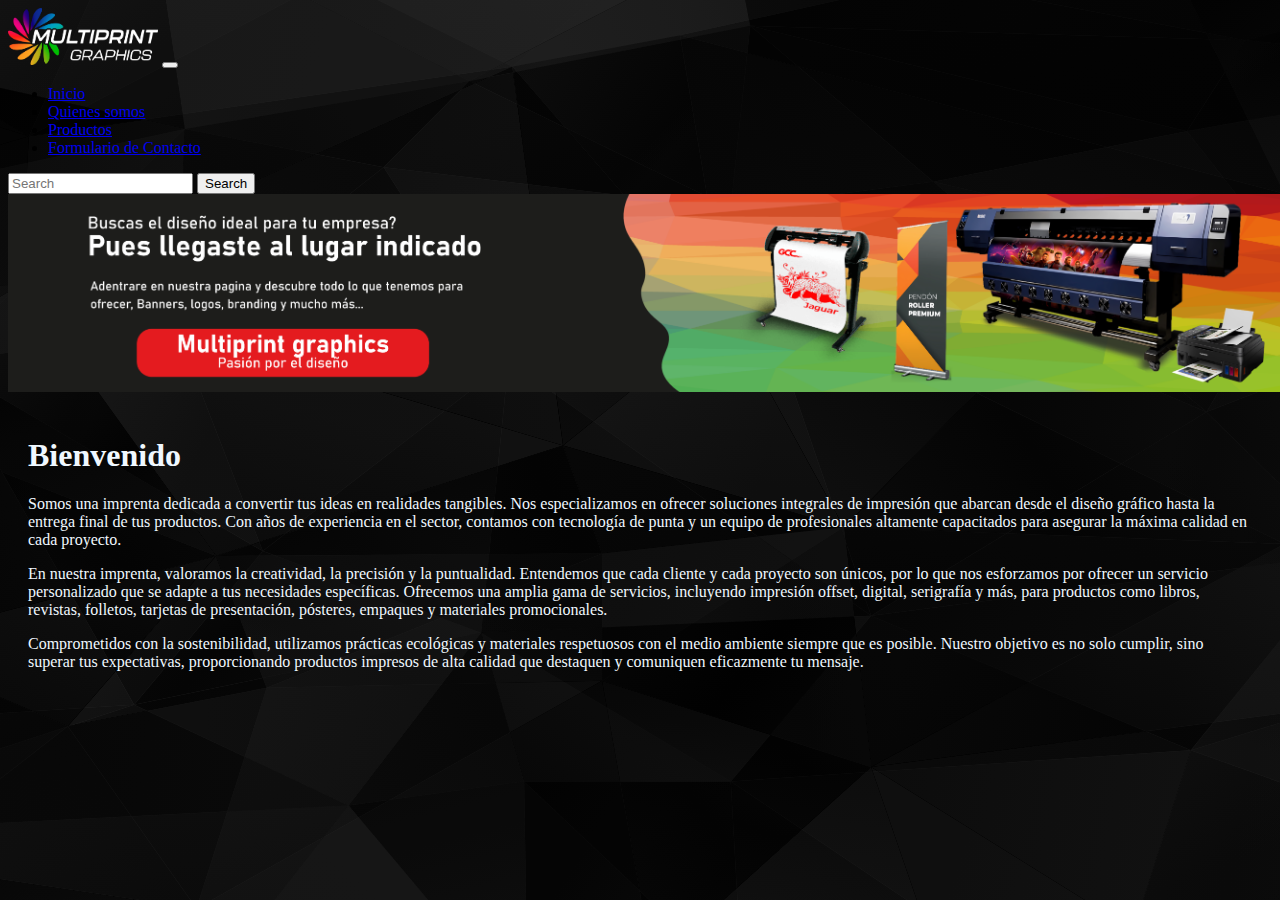
<file: index.html>
<!DOCTYPE html>
<html lang="en">
<head>
    <meta charset="UTF-8">
    <meta name="viewport" content="width=device-width, initial-scale=1.0">
    <link href="https://cdn.jsdelivr.net/npm/bootstrap@5.1.3/dist/css/bootstrap.min.css" rel="stylesheet" integrity="sha384-1BmE4kWBq78iYhFldvKuhfTAU6auU8tT94WrHftjDbrCEXSU1oBoqyl2QvZ6jIW3" crossorigin="anonymous">
    <script src="https://cdn.jsdelivr.net/npm/bootstrap@5.1.3/dist/js/bootstrap.bundle.min.js" integrity="sha384-ka7Sk0Gln4gmtz2MlQnikT1wXgYsOg+OMhuP+IlRH9sENBO0LRn5q+8nbTov4+1p" crossorigin="anonymous"></script>
    <link rel="stylesheet" href="Estilos.css">
    <title>Multiprint Graphics</title>
</head>
<body class="fondo">
    <nav class="navbar navbar-expand-lg navbar-dark navbar-dark bg-dark">
        <div class="container-fluid">
            <img src="Recurso 2-8.png" class="image">
          <a class="navbar-brand" href="#"></a>
          <button class="navbar-toggler" type="button" data-bs-toggle="collapse" data-bs-target="#navbarSupportedContent" aria-controls="navbarSupportedContent" aria-expanded="false" aria-label="Toggle navigation">
            <span class="navbar-toggler-icon"></span>
          </button>
          <div class="collapse navbar-collapse" id="navbarSupportedContent">
            <ul class="navbar-nav me-auto mb-2 mb-lg-0">
              <li class="nav-item">
                <a class="nav-link active" aria-current="page" href="index.html">Inicio</a>
              </li>
              <li class="nav-item">
                <a class="nav-link" href="Quienes somos.html">Quienes somos</a>
              </li>
              <li class="nav-item">
                <a class="nav-link" href="Productos.html">Productos</a>
              </li>
              <li class="nav-item">
                <a class="nav-link" href="Formulario de Contacto.html">Formulario de Contacto</a>
              </li>
            </ul>
            <form class="d-flex" role="search">
              <input class="form-control me-2" type="search" placeholder="Search" aria-label="Search">
              <button class="btn btn-outline-success" type="submit">Search</button>
            </form>
          </div>
        </div>
      </nav>
    <img src="banner_1.png" width="1325">

  <div class="container text-left">
    <div class="row align-items-start">
      <div class="col">
        <div id="pading" class="texto">
          <h1 style="text-align: left;">Bienvenido</h1>
          <p>Somos una imprenta dedicada a convertir tus ideas en realidades tangibles. Nos especializamos en ofrecer soluciones integrales de impresión que abarcan desde el diseño gráfico hasta la entrega final de tus productos. Con años de experiencia en el sector, contamos con tecnología de punta y un equipo de profesionales altamente capacitados para asegurar la máxima calidad en cada proyecto.</p>
          <p>En nuestra imprenta, valoramos la creatividad, la precisión y la puntualidad. Entendemos que cada cliente y cada proyecto son únicos, por lo que nos esforzamos por ofrecer un servicio personalizado que se adapte a tus necesidades específicas. Ofrecemos una amplia gama de servicios, incluyendo impresión offset, digital, serigrafía y más, para productos como libros, revistas, folletos, tarjetas de presentación, pósteres, empaques y materiales promocionales.</p>  
          <p>Comprometidos con la sostenibilidad, utilizamos prácticas ecológicas y materiales respetuosos con el medio ambiente siempre que es posible. Nuestro objetivo es no solo cumplir, sino superar tus expectativas, proporcionando productos impresos de alta calidad que destaquen y comuniquen eficazmente tu mensaje.</p>
      </div>

</body>
</html>
</file>
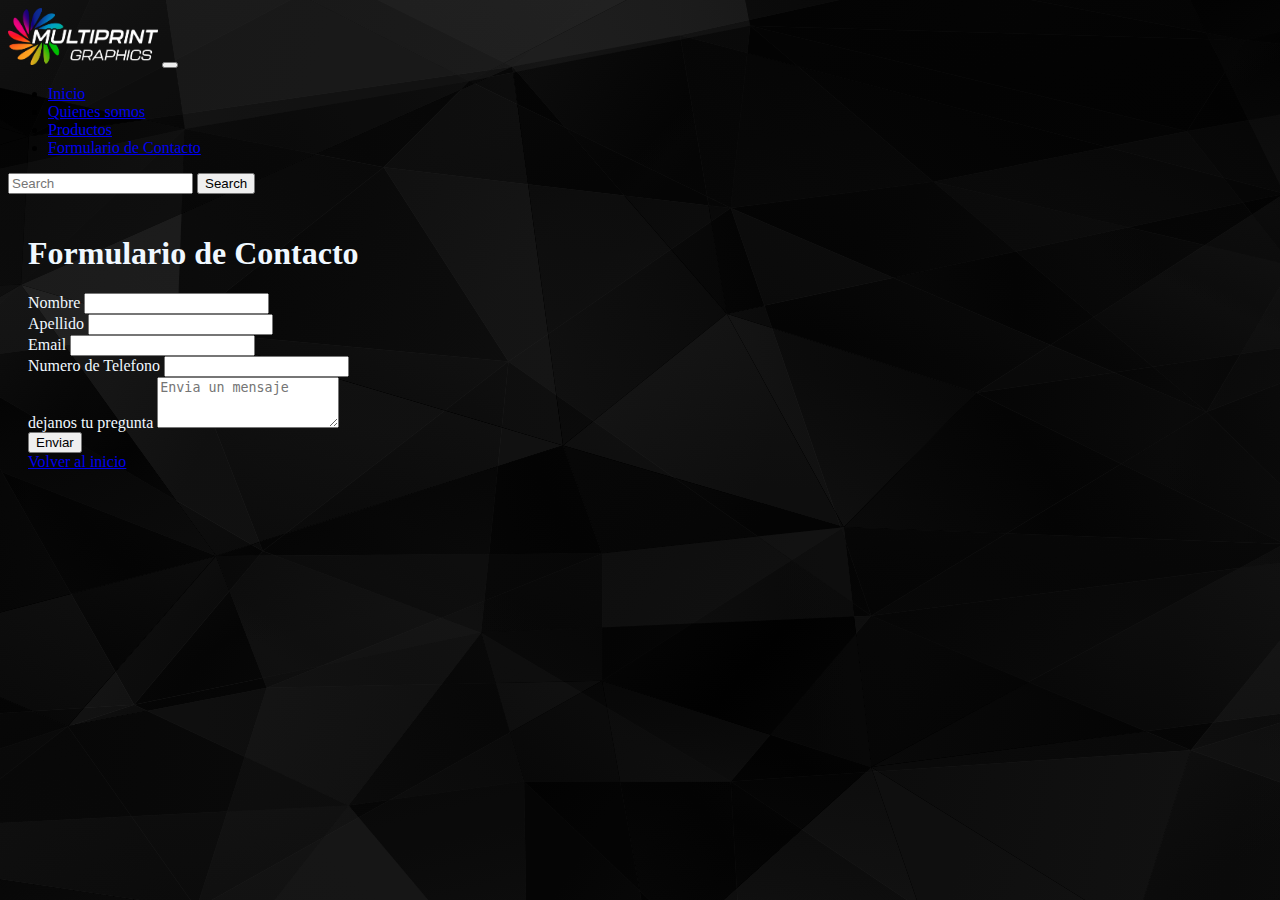
<file: Formulario de Contacto.html>
<!DOCTYPE html>
<html lang="en">
<head>
    <meta charset="UTF-8">
    <meta name="viewport" content="width=device-width, initial-scale=1.0">
    <link href="https://cdn.jsdelivr.net/npm/bootstrap@5.1.3/dist/css/bootstrap.min.css" rel="stylesheet" integrity="sha384-1BmE4kWBq78iYhFldvKuhfTAU6auU8tT94WrHftjDbrCEXSU1oBoqyl2QvZ6jIW3" crossorigin="anonymous">
    <script src="https://cdn.jsdelivr.net/npm/bootstrap@5.1.3/dist/js/bootstrap.bundle.min.js" integrity="sha384-ka7Sk0Gln4gmtz2MlQnikT1wXgYsOg+OMhuP+IlRH9sENBO0LRn5q+8nbTov4+1p" crossorigin="anonymous"></script>
    <link rel="stylesheet" href="Estilos.css">
    <title>Formulario de Contacto</title>
</head>
<body>
    <body class="fondo">
        <nav class="navbar navbar-expand-lg navbar-dark bg-dark">
            <div class="container-fluid">
                <img src="Recurso 2-8.png" class="image">
              <a class="navbar-brand" href="#"></a>
              <button class="navbar-toggler" type="button" data-bs-toggle="collapse" data-bs-target="#navbarSupportedContent" aria-controls="navbarSupportedContent" aria-expanded="false" aria-label="Toggle navigation">
                <span class="navbar-toggler-icon"></span>
              </button>
              <div class="collapse navbar-collapse" id="navbarSupportedContent">
                <ul class="navbar-nav me-auto mb-2 mb-lg-0">
                  <li class="nav-item">
                    <a class="nav-link active" aria-current="page" href="index.html">Inicio</a>
                  </li>
                  <li class="nav-item">
                    <a class="nav-link" href="Quienes somos.html">Quienes somos</a>
                  </li>
                  <li class="nav-item">
                    <a class="nav-link" href="Productos.html">Productos</a>
                  </li>
                  <li class="nav-item">
                    <a class="nav-link" href="Formulario de Contacto.html">Formulario de Contacto</a>
                  </li>
                </ul>
                <form class="d-flex" role="search">
                  <input class="form-control me-2" type="search" placeholder="Search" aria-label="Search">
                  <button class="btn btn-outline-success" type="submit">Search</button>
                </form>
              </div>
            </div>
          </nav>
          <div id="pading" class="texto">
          <h1 style="text-align: left;">Formulario de Contacto</h1>
            <div class="mb-3">
                <form action="/formulario" method="post">
                <div class="row g-3">
                    <div class="col">
                    <label for="exampleFormControlInput1" class="form-label">Nombre</label>
                      <input type="text" class="form-control" placeholder="" aria-label="First name">
                    </div>
                    <div class="col">
                        <label for="exampleFormControlInput1" class="form-label">Apellido</label>
                      <input type="text" class="form-control" placeholder="" aria-label="Last name">
                    </div>
                  <div class="mb-3">
                <div class="mb-3">
                    <label for="exampleFormControlInput1" class="form-label">Email</label>
                    <input type="email" class="form-control" id="exampleFormControlInput1" placeholder="">
                  </div>
                  <div class="mb-3">
                    <label for="exampleFormControlInput1" class="form-label">Numero de Telefono</label>
                    <input type="email" class="form-control" id="exampleFormControlInput1" placeholder="">
                  </div>
                  <div class="mb-3">
                    <label for="exampleFormControlTextarea1" class="form-label">dejanos tu pregunta</label>
                    <textarea class="form-control" id="exampleFormControlTextarea1" placeholder="Envia un mensaje" rows="3"></textarea>
                  </div>
                  <div class="col-auto">
                    <button type="reset" class="btn btn-primary mb-3">Enviar</button>
                  </div>
                </form>
                <a href="index.html">Volver al inicio</a>
</body>

</html>
</file>
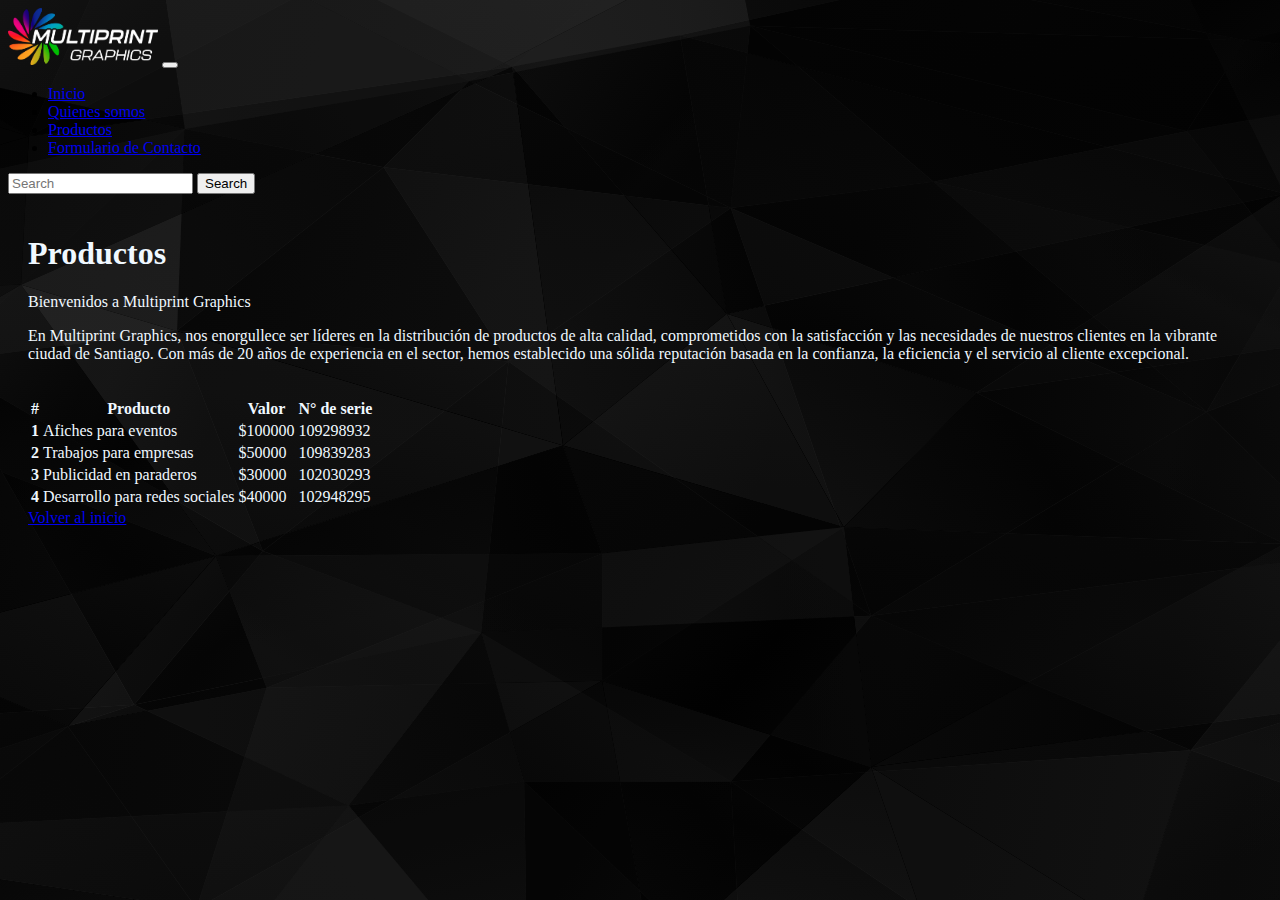
<file: Productos.html>
<!DOCTYPE html>
<html lang="en">
<head>
    <meta charset="UTF-8">
    <meta name="viewport" content="width=device-width, initial-scale=1.0">
    <link href="https://cdn.jsdelivr.net/npm/bootstrap@5.1.3/dist/css/bootstrap.min.css" rel="stylesheet" integrity="sha384-1BmE4kWBq78iYhFldvKuhfTAU6auU8tT94WrHftjDbrCEXSU1oBoqyl2QvZ6jIW3" crossorigin="anonymous">
    <script src="https://cdn.jsdelivr.net/npm/bootstrap@5.1.3/dist/js/bootstrap.bundle.min.js" integrity="sha384-ka7Sk0Gln4gmtz2MlQnikT1wXgYsOg+OMhuP+IlRH9sENBO0LRn5q+8nbTov4+1p" crossorigin="anonymous"></script>
    <link rel="stylesheet" href="Estilos.css">
    <title>Productos</title>
</head>
<body class="fondo">
        <nav class="navbar navbar-expand-lg navbar-dark bg-dark">
            <div class="container-fluid">
                <img src="Recurso 2-8.png" class="image">
              <a class="navbar-brand" href="#"></a>
              <button class="navbar-toggler" type="button" data-bs-toggle="collapse" data-bs-target="#navbarSupportedContent" aria-controls="navbarSupportedContent" aria-expanded="false" aria-label="Toggle navigation">
                <span class="navbar-toggler-icon"></span>
              </button>
              <div class="collapse navbar-collapse" id="navbarSupportedContent">
                <ul class="navbar-nav me-auto mb-2 mb-lg-0">
                  <li class="nav-item">
                    <a class="nav-link active" aria-current="page" href="index.html">Inicio</a>
                  </li>
                  <li class="nav-item">
                    <a class="nav-link" href="Quienes somos.html">Quienes somos</a>
                  </li>
                  <li class="nav-item">
                    <a class="nav-link" href="Productos.html">Productos</a>
                  </li>
                  <li class="nav-item">
                    <a class="nav-link" href="Formulario de Contacto.html">Formulario de Contacto</a>
                  </li>
                </ul>
                <form class="d-flex" role="search">
                  <input class="form-control me-2" type="search" placeholder="Search" aria-label="Search">
                  <button class="btn btn-outline-success" type="submit">Search</button>
                </form>
              </div>
            </div>
          </nav>
          <div id="pading" class="texto">
          <h1 style="text-align: left;">Productos</h1>
            <p style="text-align: left;">Bienvenidos a Multiprint Graphics </p>
            <p style="text-align: left;">En Multiprint Graphics, nos enorgullece ser líderes en la distribución de productos de alta calidad, comprometidos con la satisfacción y las necesidades de nuestros clientes en la vibrante ciudad de Santiago. Con más de 20 años de experiencia en el sector, hemos establecido una sólida reputación basada en la confianza, la eficiencia y el servicio al cliente excepcional.</p>
            <div class="mb-3">
              <br>
              <table class="table table-dark table-striped">
                <thead>
                  <tr>
                    <th scope="col">#</th>
                    <th scope="col">Producto</th>
                    <th scope="col">Valor</th>
                    <th scope="col">N° de serie</th>
                  </tr>
                </thead>
                <tbody>
                  <tr>
                    <th scope="row">1</th>
                    <td>Afiches para eventos</td>
                    <td>$100000</td>
                    <td>109298932</td>
                  </tr>
                  <tr>
                    <th scope="row">2</th>
                    <td>Trabajos para empresas</td>
                    <td>$50000</td>
                    <td>109839283</td>
                  </tr>
                  <tr>
                    <th scope="row">3</th>
                    <td>Publicidad en paraderos</td>
                    <td>$30000</td>
                    <td>102030293</td>
                  </tr>
                  <tr>
                    <th scope="row">4</th>
                    <td>Desarrollo para redes sociales</td>
                    <td>$40000</td>
                    <td>102948295</td>
                  </tr>
                </tbody>
              </table>
              <a href="index.html">Volver al inicio</a>
</body>

</html>
</file>
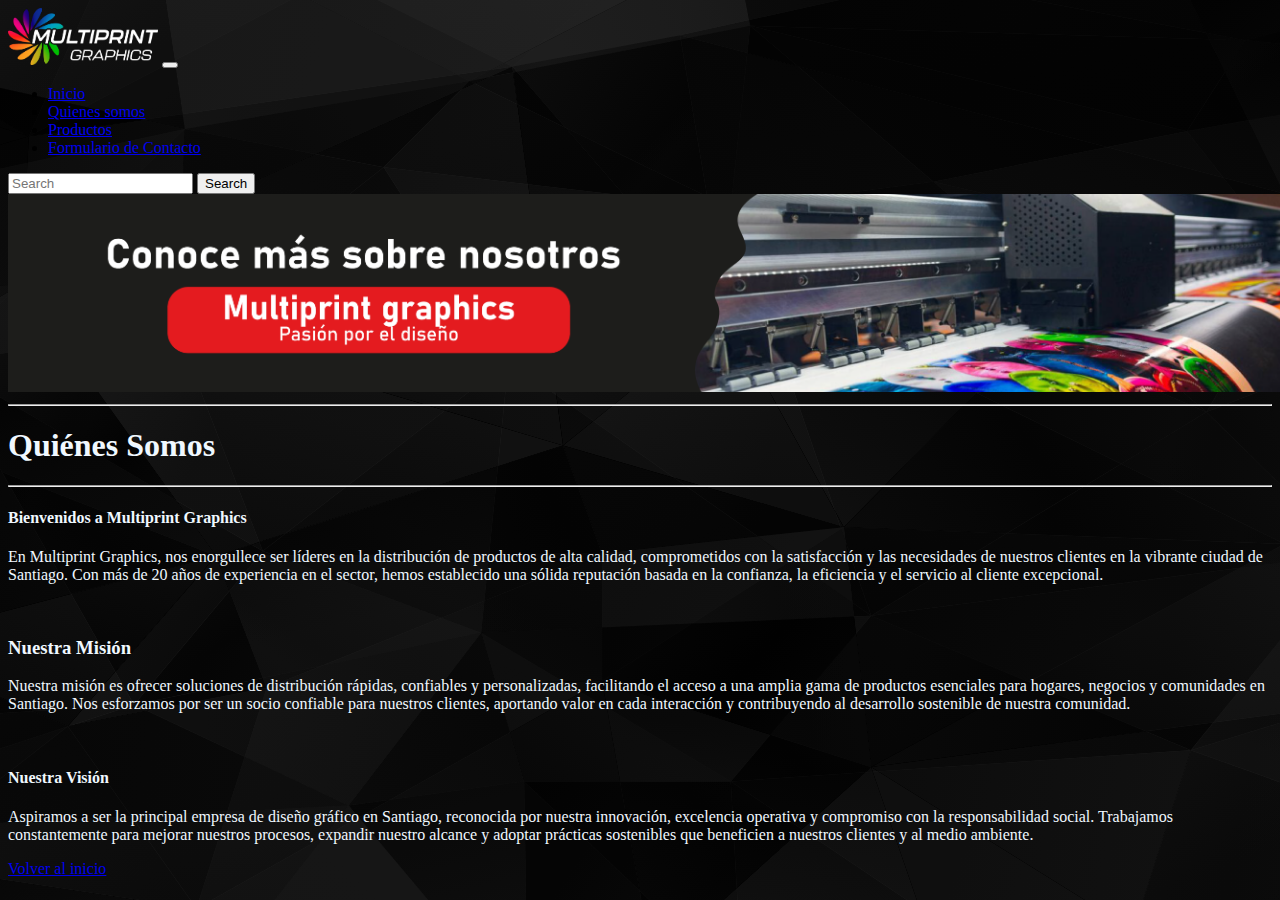
<file: Quienes somos.html>
<!DOCTYPE html>
<html lang="en">
<head>
    <meta charset="UTF-8">
    <meta name="viewport" content="width=device-width, initial-scale=1.0">
    <link href="https://cdn.jsdelivr.net/npm/bootstrap@5.1.3/dist/css/bootstrap.min.css" rel="stylesheet" integrity="sha384-1BmE4kWBq78iYhFldvKuhfTAU6auU8tT94WrHftjDbrCEXSU1oBoqyl2QvZ6jIW3" crossorigin="anonymous">
    <script src="https://cdn.jsdelivr.net/npm/bootstrap@5.1.3/dist/js/bootstrap.bundle.min.js" integrity="sha384-ka7Sk0Gln4gmtz2MlQnikT1wXgYsOg+OMhuP+IlRH9sENBO0LRn5q+8nbTov4+1p" crossorigin="anonymous"></script>
    <link rel="stylesheet" href="Estilos.css">
    <title>Quienes Somos</title>
</head>
<body>
    <body class="fondo">
        <nav class="navbar navbar-expand-lg navbar-dark bg-dark">
            <div class="container-fluid">
                <img src="Recurso 2-8.png" class="image">
              <a class="navbar-brand" href="#"></a>
              <button class="navbar-toggler" type="button" data-bs-toggle="collapse" data-bs-target="#navbarSupportedContent" aria-controls="navbarSupportedContent" aria-expanded="false" aria-label="Toggle navigation">
                <span class="navbar-toggler-icon"></span>
              </button>
              <div class="collapse navbar-collapse" id="navbarSupportedContent">
                <ul class="navbar-nav me-auto mb-2 mb-lg-0">
                  <li class="nav-item">
                    <a class="nav-link active" aria-current="page" href="index.html">Inicio</a>
                  </li>
                  <li class="nav-item">
                    <a class="nav-link" href="Quienes somos.html">Quienes somos</a>
                  </li>
                  <li class="nav-item">
                    <a class="nav-link" href="Productos.html">Productos</a>
                  </li>
                  <li class="nav-item">
                    <a class="nav-link" href="Formulario de Contacto.html">Formulario de Contacto</a>
                  </li>
                </ul>
                <form class="d-flex" role="search">
                  <input class="form-control me-2" type="search" placeholder="Search" aria-label="Search">
                  <button class="btn btn-outline-success" type="submit">Search</button>
                </form>
              </div>
            </div>
          </nav>
          <img src="banner_2.png" width="1325px"> 
          <hr>
      <div class="container text-left">
        <div class="row align-items-start"> 
          <div class="texto">
            <div class="col">
              <h1 style="text-align: left;">Quiénes Somos</h1>
              <hr>
              <h4 style="text-align: left;">Bienvenidos a Multiprint Graphics</h4>
              <p style="text-align: left;">En Multiprint Graphics, nos enorgullece ser líderes en la distribución de productos de alta calidad, comprometidos con la satisfacción y las necesidades de nuestros clientes en la vibrante ciudad de Santiago. Con más de 20 años de experiencia en el sector, hemos establecido una sólida reputación basada en la confianza, la eficiencia y el servicio al cliente excepcional.</p>
              <br>
              <h3 style="text-align: left;">Nuestra Misión</h3>
              <p style="text-align: left;">Nuestra misión es ofrecer soluciones de distribución rápidas, confiables y personalizadas, facilitando el acceso a una amplia gama de productos esenciales para hogares, negocios y comunidades en Santiago. Nos esforzamos por ser un socio confiable para nuestros clientes, aportando valor en cada interacción y contribuyendo al desarrollo sostenible de nuestra comunidad.</p>
              <br>
              <h4 style="text-align: left;">Nuestra Visión</h4>
              <p style="text-align: left;">Aspiramos a ser la principal empresa de diseño gráfico en Santiago, reconocida por nuestra innovación, excelencia operativa y compromiso con la responsabilidad social. Trabajamos constantemente para mejorar nuestros procesos, expandir nuestro alcance y adoptar prácticas sostenibles que beneficien a nuestros clientes y al medio ambiente.</p>
          </div>
        </div> 
      </div>
            <a href="index.html">Volver al inicio</a>

              
</body>

</html>
</file>
<file: Estilos.css>
.image{
            width: 150px;
}
#pading{
    padding: 20px 20px;
    }
.fondo{
    background-image: url(Recurso\ 1.svg);
    background-size: 1350px;
}
.texto{
    color: aliceblue;
}
</file>
